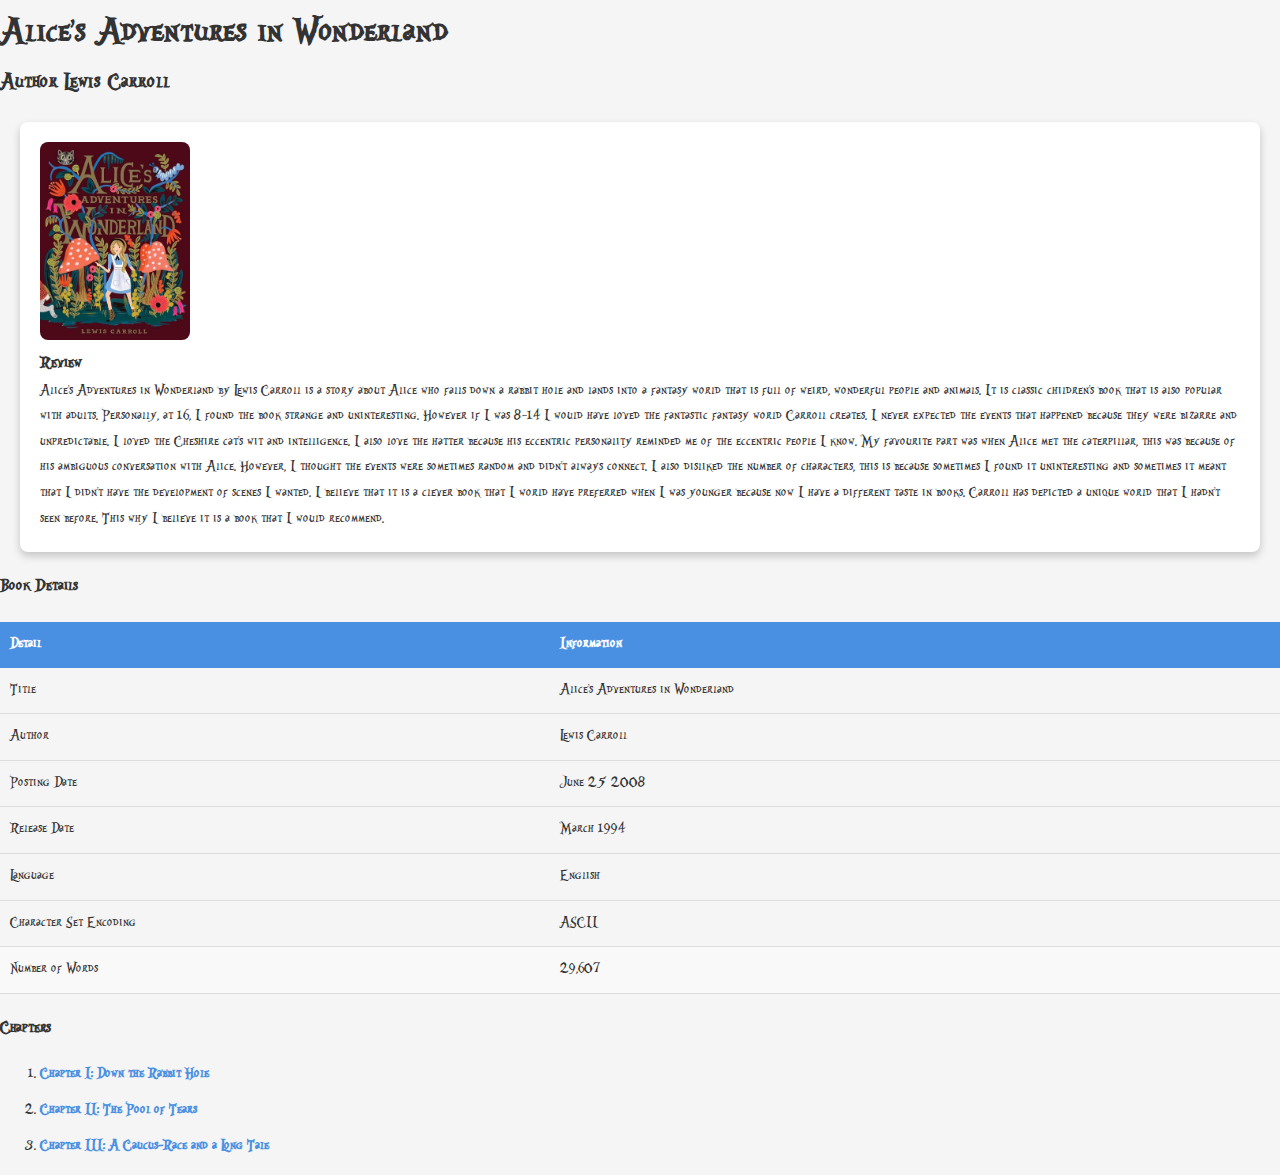
<file: index.html>
<!DOCTYPE html>
<html lang="en">
<head class="head">
    <meta charset="UTF-8" class="head-meta">
    <meta name="viewport" content="width=device-width, initial-scale=1.0" class="head-meta">
    <title class="head-title">Alice's Adventures in Wonderland</title>
    <link rel="stylesheet" href="./CSS/style.css" class="head-stylesheet">
    <link rel="icon" href="./images/favicon/favicon.ico">
</head>
<body class="body">
    <header class="body-header">
        <h1 class="header-title">Alice's Adventures in Wonderland</h1>
        <h2 class="header-author">Author Lewis Carroll</h2>
    </header>
    <main class="body-main">
        <section class="main-section review-section">
            <div class="review">
                <img src="./images/alice_underlands.jpg" alt="Alice image" class="review-image" height="150px" width="150px">
                <div class="review-content">
                    <h3 class="review-heading">Review</h3>
                    <p class="review-paragraph">
                        Alice's Adventures in Wonderland by Lewis Carroll is a story about Alice who falls down a rabbit
                        hole and lands into a fantasy world that is full of weird, wonderful people and animals. It is
                        classic children's book that is also popular with adults. Personally, at 16, I found the book
                        strange and uninteresting.
                        However if I was 8-14 I would have loved the fantastic fantasy world Carroll creates. I never
                        expected the events that happened because they were bizarre and unpredictable. I loved the
                        Cheshire cat's wit and
                        intelligence. I also love the hatter because his eccentric personality reminded me of the
                        eccentric people I know. My favourite part was when Alice met the caterpillar, this was because
                        of his ambiguous conversation with Alice.
                        However, I thought the events were sometimes random and didn't always connect. I also disliked
                        the number of characters, this is because sometimes I found it uninteresting and sometimes it
                        meant that I didn't have the development of scenes I wanted.
                        I believe that it is a clever book that I world have preferred when I was younger because now I
                        have a different taste in books. Carroll has depicted a unique world that I hadn't seen before.
                        This why I believe it is a book that I would recommend.
                    </p>
                </div>
            </div>
        </section>
        <section class="main-section book-details-section">
            <h3 class="book-details-heading">Book Details</h3>
            <table class="book-details-table">
                <thead class="table-header">
                    <tr>
                        <th class="table-header-cell">Detail</th>
                        <th class="table-header-cell">Information</th>
                    </tr>
                </thead>
                <tbody class="table-body">
                    <tr>
                        <td class="table-cell">Title</td>
                        <td class="table-cell">Alice's Adventures in Wonderland</td>
                    </tr>
                    <tr>
                        <td class="table-cell">Author</td>
                        <td class="table-cell">Lewis Carroll</td>
                    </tr>
                    <tr>
                        <td class="table-cell">Posting Date</td>
                        <td class="table-cell">June 25 2008</td>
                    </tr>
                    <tr>
                        <td class="table-cell">Release Date</td>
                        <td class="table-cell">March 1994</td>
                    </tr>
                    <tr>
                        <td class="table-cell">Language</td>
                        <td class="table-cell">English</td>
                    </tr>
                    <tr>
                        <td class="table-cell">Character Set Encoding</td>
                        <td class="table-cell">ASCII</td>
                    </tr>
                    <tr class="collapsed-row">
                        <td class="table-cell">Number of Words</td>
                        <td class="table-cell">29,607</td>
                    </tr>
                </tbody>
            </table>
        </section>
        <section class="main-section chapters-section">
            <h3 class="chapters-heading">Chapters</h3>
            <ol class="chapters-list">
                <li class="chapter-item"><a href="./chapters/chapter1.html" class="chapter-link">Chapter I: Down the Rabbit Hole</a></li>
                <li class="chapter-item"><a href="./chapters/chapter2.html" class="chapter-link">Chapter II: The Pool of Tears</a></li>
                <li class="chapter-item"><a href="./chapters/chapter3.html" class="chapter-link">Chapter III: A Caucus-Race and a Long Tale</a></li>
            </ol>
        </section>
    </main>
</body>
</html>
</file>
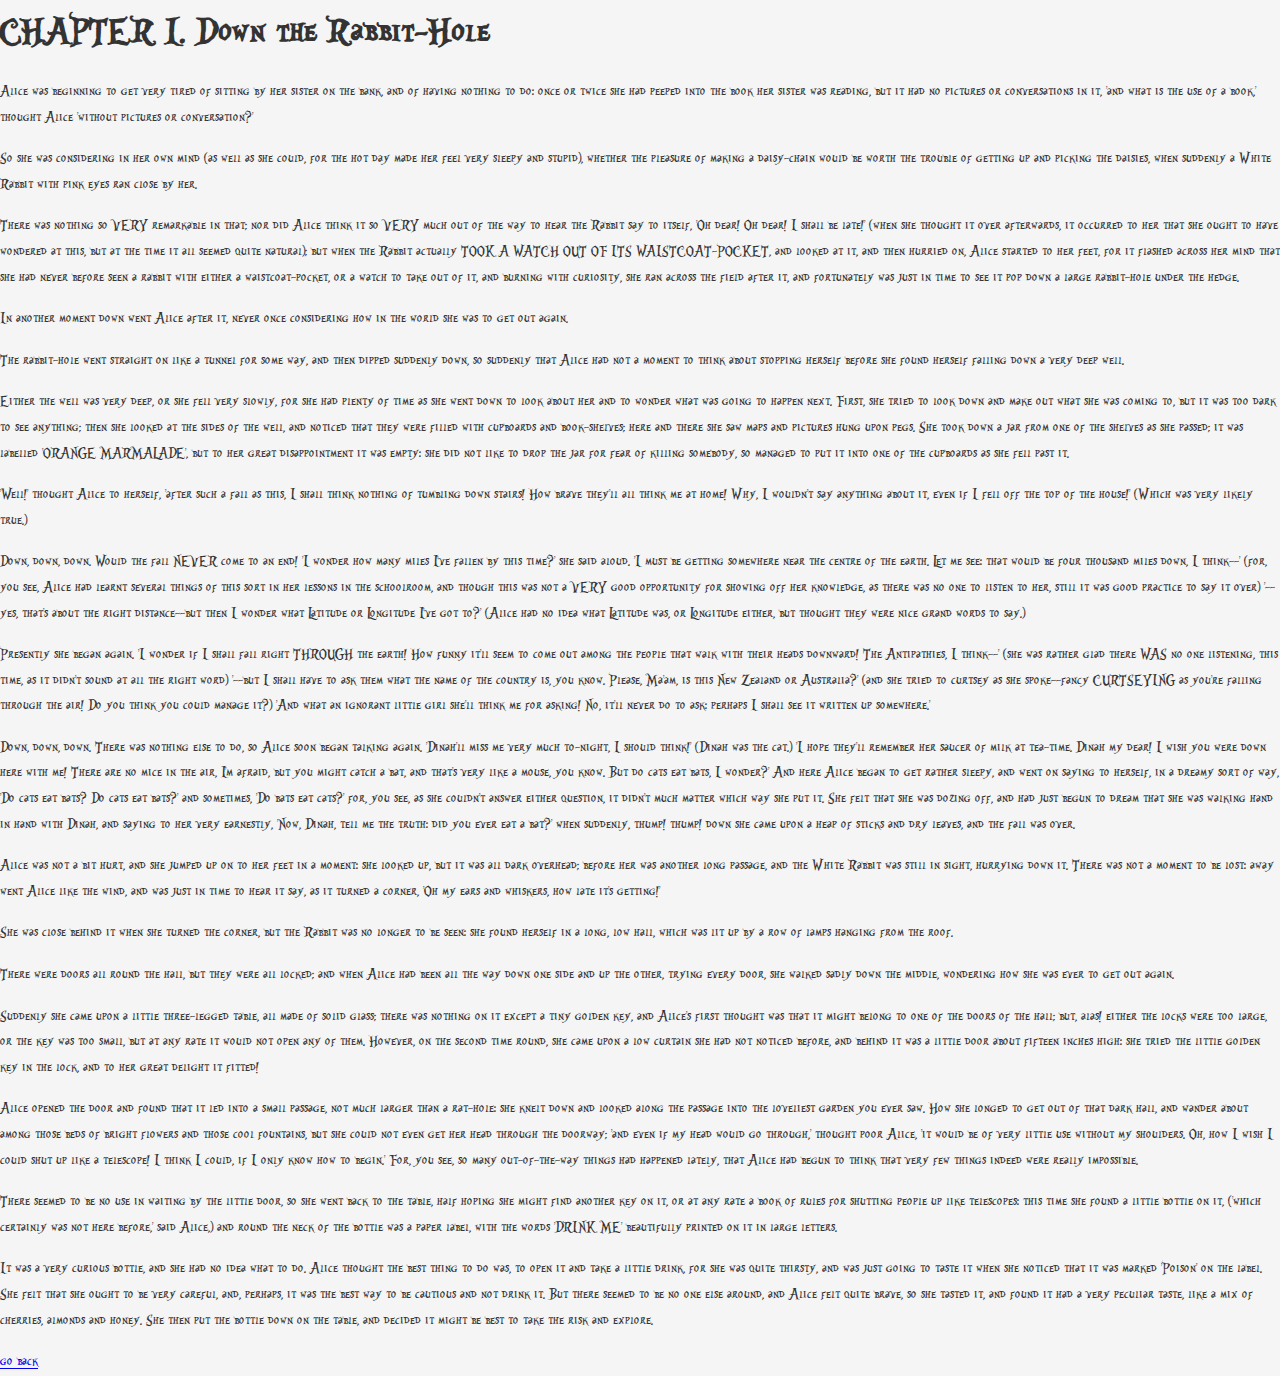
<file: chapters/chapter1.html>
<!DOCTYPE html>
<html lang="en">
<head class="head">
    <meta charset="UTF-8" class="head-meta">
    <meta name="viewport" content="width=device-width, initial-scale=1.0" class="head-meta">
    <title class="head-title">CHAPTER I. Down the Rabbit-Hole</title>
    <link rel="stylesheet" href="../CSS/style.css" class="head-stylesheet">
</head>
<body>
    <header>
       <meta class="header-title">
       <h1 class="header-title">CHAPTER I. Down the Rabbit-Hole</h1> 
    </header>
    <p>Alice was beginning to get very tired of sitting by her sister on the bank, and of having nothing to do: once or twice she had
    peeped into the book her sister was reading, but it had no pictures or conversations in it, 'and what is the use of a book,' thought
    Alice 'without pictures or conversation?'</p>

    <p>So she was considering in her own mind (as well as she could, for the hot day made her feel very sleepy and stupid), whether
    the pleasure of making a daisy-chain would be worth the trouble of getting up and picking the daisies, when suddenly a White
    Rabbit with pink eyes ran close by her.</p>

    <p>There was nothing so VERY remarkable in that; nor did Alice think it so VERY much out of the way to hear the Rabbit say to
    itself, 'Oh dear! Oh dear! I shall be late!' (when she thought it over afterwards, it occurred to her that she ought to have
    wondered at this, but at the time it all seemed quite natural); but when the Rabbit actually TOOK A WATCH OUT OF ITS
    WAISTCOAT-POCKET, and looked at it, and then hurried on, Alice started to her feet, for it flashed across her mind that she had
    never before seen a rabbit with either a waistcoat-pocket, or a watch to take out of it, and burning with curiosity, she ran across
    the field after it, and fortunately was just in time to see it pop down a large rabbit-hole under the hedge.</p>

    <p>In another moment down went Alice after it, never once considering how in the world she was to get out again.</p>

    <p>The rabbit-hole went straight on like a tunnel for some way, and then dipped suddenly down, so suddenly that Alice had not a
    moment to think about stopping herself before she found herself falling down a very deep well.</p>

    <p>Either the well was very deep, or she fell very slowly, for she had plenty of time as she went down to look about her and to
    wonder what was going to happen next. First, she tried to look down and make out what she was coming to, but it was too dark
    to see anything; then she looked at the sides of the well, and noticed that they were filled with cupboards and book-shelves;
    here and there she saw maps and pictures hung upon pegs. She took down a jar from one of the shelves as she passed; it was
    labelled 'ORANGE MARMALADE', but to her great disappointment it was empty: she did not like to drop the jar for fear of killing
    somebody, so managed to put it into one of the cupboards as she fell past it.</p>

    <p>'Well!' thought Alice to herself, 'after such a fall as this, I shall think nothing of tumbling down stairs! How brave they'll all think me
    at home! Why, I wouldn't say anything about it, even if I fell off the top of the house!' (Which was very likely true.)</p>

    <p>Down, down, down. Would the fall NEVER come to an end! 'I wonder how many miles I've fallen by this time?' she said aloud. 'I
    must be getting somewhere near the centre of the earth. Let me see: that would be four thousand miles down, I think--' (for, you
    see, Alice had learnt several things of this sort in her lessons in the schoolroom, and though this was not a VERY good
    opportunity for showing off her knowledge, as there was no one to listen to her, still it was good practice to say it over) '--yes,
    that's about the right distance--but then I wonder what Latitude or Longitude I've got to?' (Alice had no idea what Latitude was, or
    Longitude either, but thought they were nice grand words to say.)</p>

    <p>Presently she began again. 'I wonder if I shall fall right THROUGH the earth! How funny it'll seem to come out among the people
    that walk with their heads downward! The Antipathies, I think--' (she was rather glad there WAS no one listening, this time, as it
    didn't sound at all the right word) '--but I shall have to ask them what the name of the country is, you know. Please, Ma'am, is
    this New Zealand or Australia?' (and she tried to curtsey as she spoke--fancy CURTSEYING as you're falling through the air! Do
    you think you could manage it?) 'And what an ignorant little girl she'll think me for asking! No, it'll never do to ask: perhaps I shall
    see it written up somewhere.'</p>

    <p>Down, down, down. There was nothing else to do, so Alice soon began talking again. 'Dinah'll miss me very much to-night, I
    should think!' (Dinah was the cat.) 'I hope they'll remember her saucer of milk at tea-time. Dinah my dear! I wish you were down
    here with me! There are no mice in the air, I'm afraid, but you might catch a bat, and that's very like a mouse, you know. But do
    cats eat bats, I wonder?' And here Alice began to get rather sleepy, and went on saying to herself, in a dreamy sort of way, 'Do
    cats eat bats? Do cats eat bats?' and sometimes, 'Do bats eat cats?' for, you see, as she couldn't answer either question, it
    didn't much matter which way she put it. She felt that she was dozing off, and had just begun to dream that she was walking
    hand in hand with Dinah, and saying to her very earnestly, 'Now, Dinah, tell me the truth: did you ever eat a bat?' when suddenly,
    thump! thump! down she came upon a heap of sticks and dry leaves, and the fall was over.</p>

    <p>Alice was not a bit hurt, and she jumped up on to her feet in a moment: she looked up, but it was all dark overhead; before her
    was another long passage, and the White Rabbit was still in sight, hurrying down it. There was not a moment to be lost: away
    went Alice like the wind, and was just in time to hear it say, as it turned a corner, 'Oh my ears and whiskers, how late it's getting!'</p>

    <p>She was close behind it when she turned the corner, but the Rabbit was no longer to be seen: she found herself in a long, low
    hall, which was lit up by a row of lamps hanging from the roof.</p>

    <p>There were doors all round the hall, but they were all locked; and when Alice had been all the way down one side and up the
    other, trying every door, she walked sadly down the middle, wondering how she was ever to get out again.</p>

    <p>Suddenly she came upon a little three-legged table, all made of solid glass; there was nothing on it except a tiny golden key, and
    Alice's first thought was that it might belong to one of the doors of the hall; but, alas! either the locks were too large, or the key
    was too small, but at any rate it would not open any of them. However, on the second time round, she came upon a low curtain
    she had not noticed before, and behind it was a little door about fifteen inches high: she tried the little golden key in the lock, and
    to her great delight it fitted!</p>

    <p>Alice opened the door and found that it led into a small passage, not much larger than a rat-hole: she knelt down and looked
    along the passage into the loveliest garden you ever saw. How she longed to get out of that dark hall, and wander about among
    those beds of bright flowers and those cool fountains, but she could not even get her head through the doorway; 'and even if my
    head would go through,' thought poor Alice, 'it would be of very little use without my shoulders. Oh, how I wish I could shut up
    like a telescope! I think I could, if I only know how to begin.' For, you see, so many out-of-the-way things had happened lately,
    that Alice had begun to think that very few things indeed were really impossible.</p>

    <p>There seemed to be no use in waiting by the little door, so she went back to the table, half hoping she might find another key on
    it, or at any rate a book of rules for shutting people up like telescopes: this time she found a little bottle on it, ('which certainly
    was not here before,' said Alice,) and round the neck of the bottle was a paper label, with the words 'DRINK ME' beautifully
    printed on it in large letters.</p>

    <p>It was a very curious bottle, and she had no idea what to do. Alice thought the best thing to do was, to open it and take a little
    drink, for she was quite thirsty, and was just going to taste it when she noticed that it was marked 'Poison' on the label. She felt
    that she ought to be very careful, and, perhaps, it was the best way to be cautious and not drink it. But there seemed to be no
    one else around, and Alice felt quite brave, so she tasted it, and found it had a very peculiar taste, like a mix of cherries, almonds
    and honey. She then put the bottle down on the table, and decided it might be best to take the risk and explore.</p>
    
    <a href="../index.html">go back</a>
</body>
</html>
</file>
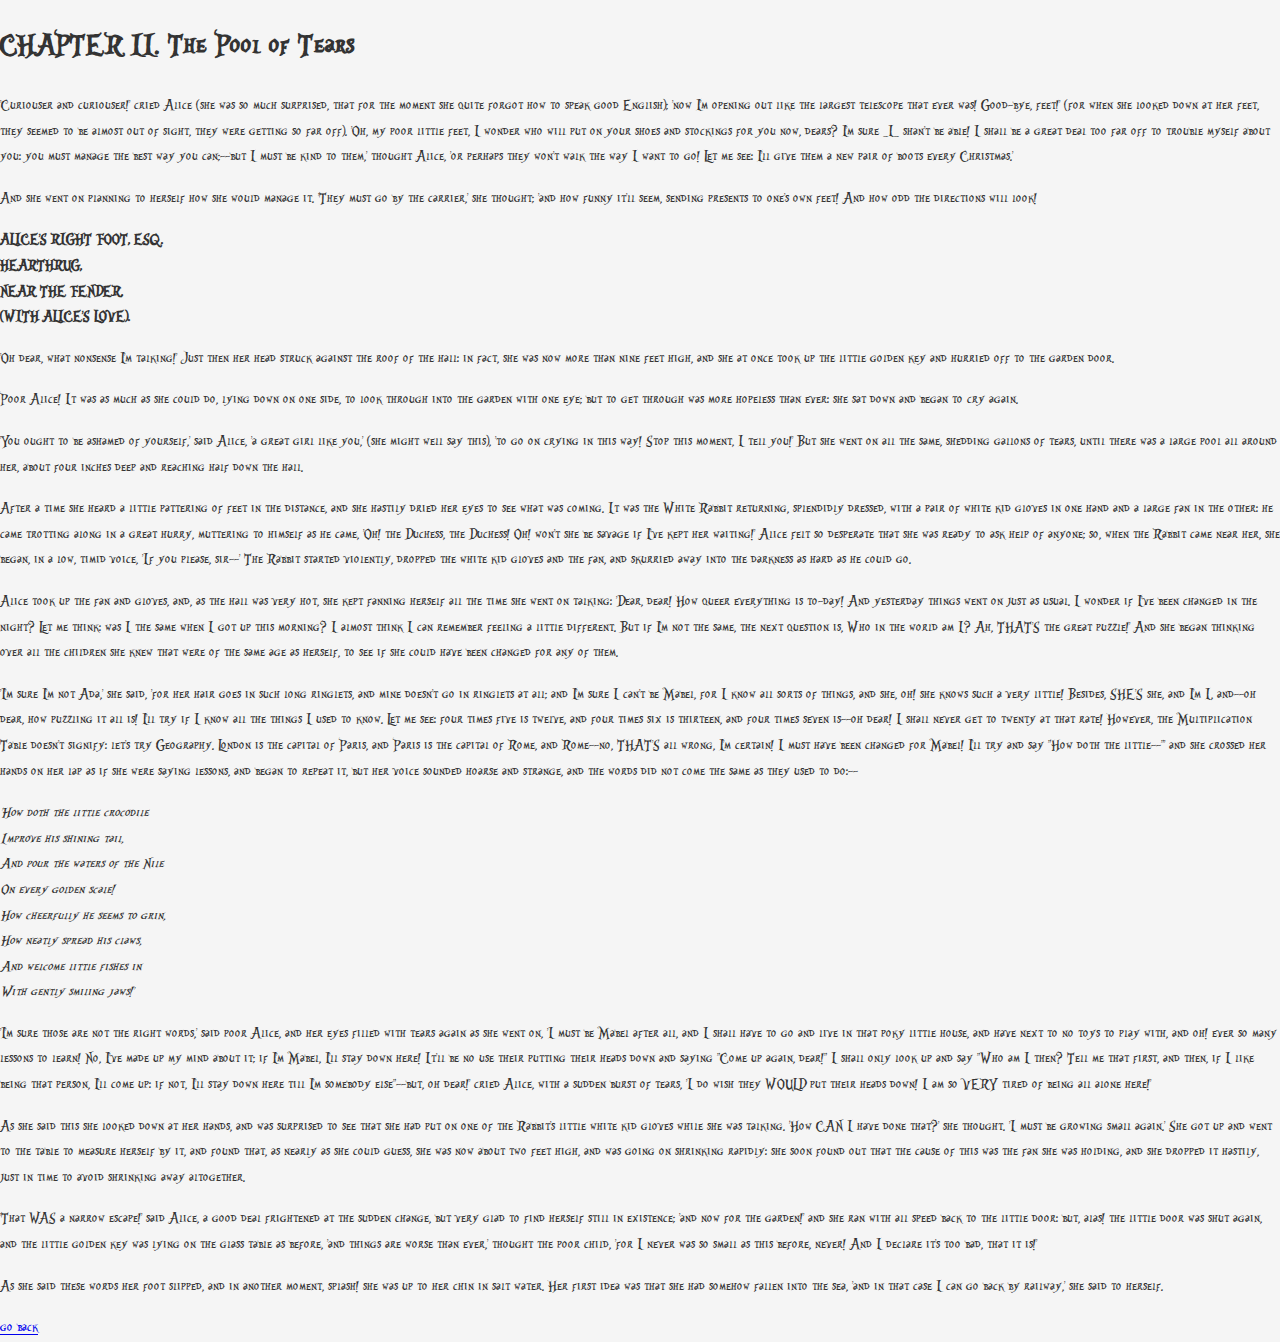
<file: chapters/chapter2.html>
<!DOCTYPE html>
<html lang="en">
<head>
    <meta charset="UTF-8">
    <meta name="viewport" content="width=device-width, initial-scale=1.0">
    <title>CHAPTER II. The Pool of Tears</title>
    <link rel="stylesheet" href="../CSS/style.css">
</head>
<body>
    <header>
        <h1>CHAPTER II. The Pool of Tears</h1>
    </header>
    <p>
        'Curiouser and curiouser!' cried Alice (she was so much surprised, that for the moment she quite forgot how to speak good
        English); 'now I'm opening out like the largest telescope that ever was! Good-bye, feet!' (for when she looked down at her feet,
        they seemed to be almost out of sight, they were getting so far off). 'Oh, my poor little feet, I wonder who will put on your shoes
        and stockings for you now, dears? I'm sure _I_ shan't be able! I shall be a great deal too far off to trouble myself about you: you
        must manage the best way you can;--but I must be kind to them,' thought Alice, 'or perhaps they won't walk the way I want to go!
        Let me see: I'll give them a new pair of boots every Christmas.'
    </p>
    <p>
        And she went on planning to herself how she would manage it. 'They must go by the carrier,' she thought; 'and how funny it'll
        seem, sending presents to one's own feet! And how odd the directions will look!
    </p>
    <p>
        <strong>
            ALICE'S RIGHT FOOT, ESQ.<br>
            HEARTHRUG,<br>
            NEAR THE FENDER,<br>
            (WITH ALICE'S LOVE).
        </strong>
    </p>
    <p>
        'Oh dear, what nonsense I'm talking!' Just then her head struck against the roof of the hall: in fact, she was now more than nine
        feet high, and she at once took up the little golden key and hurried off to the garden door.
    </p>
    <p>
        Poor Alice! It was as much as she could do, lying down on one side, to look through into the garden with one eye; but to get
        through was more hopeless than ever: she sat down and began to cry again.
    </p>
    <p>
        'You ought to be ashamed of yourself,' said Alice, 'a great girl like you,' (she might well say this), 'to go on crying in this way!
        Stop this moment, I tell you!' But she went on all the same, shedding gallons of tears, until there was a large pool all around her,
        about four inches deep and reaching half down the hall.
    </p>
    <p>
        After a time she heard a little pattering of feet in the distance, and she hastily dried her eyes to see what was coming. It was the
        White Rabbit returning, splendidly dressed, with a pair of white kid gloves in one hand and a large fan in the other: he came
        trotting along in a great hurry, muttering to himself as he came, 'Oh! the Duchess, the Duchess! Oh! won't she be savage if I've
        kept her waiting!' Alice felt so desperate that she was ready to ask help of anyone; so, when the Rabbit came near her, she
        began, in a low, timid voice, 'If you please, sir--' The Rabbit started violently, dropped the white kid gloves and the fan, and
        skurried away into the darkness as hard as he could go.
    </p>
    <p>
        Alice took up the fan and gloves, and, as the hall was very hot, she kept fanning herself all the time she went on talking: 'Dear,
        dear! How queer everything is to-day! And yesterday things went on just as usual. I wonder if I've been changed in the night? Let
        me think: was I the same when I got up this morning? I almost think I can remember feeling a little different. But if I'm not the
        same, the next question is, Who in the world am I? Ah, THAT'S the great puzzle!' And she began thinking over all the children
        she knew that were of the same age as herself, to see if she could have been changed for any of them.
    </p>
    <p>
        'I'm sure I'm not Ada,' she said, 'for her hair goes in such long ringlets, and mine doesn't go in ringlets at all; and I'm sure I can't
        be Mabel, for I know all sorts of things, and she, oh! she knows such a very little! Besides, SHE'S she, and I'm I, and--oh dear,
        how puzzling it all is! I'll try if I know all the things I used to know. Let me see: four times five is twelve, and four times six is
        thirteen, and four times seven is--oh dear! I shall never get to twenty at that rate! However, the Multiplication Table doesn't
        signify: let's try Geography. London is the capital of Paris, and Paris is the capital of Rome, and Rome--no, THAT'S all wrong, I'm
        certain! I must have been changed for Mabel! I'll try and say "How doth the little--"' and she crossed her hands on her lap as if
        she were saying lessons, and began to repeat it, but her voice sounded hoarse and strange, and the words did not come the
        same as they used to do:--
    </p>
    <p>
        <em>
            'How doth the little crocodile<br>
            Improve his shining tail,<br>
            And pour the waters of the Nile<br>
            On every golden scale!<br>
            How cheerfully he seems to grin,<br>
            How neatly spread his claws,<br>
            And welcome little fishes in<br>
            With gently smiling jaws!'
        </em>
    </p>
    <p>
        'I'm sure those are not the right words,' said poor Alice, and her eyes filled with tears again as she went on, 'I must be Mabel
        after all, and I shall have to go and live in that poky little house, and have next to no toys to play with, and oh! ever so many
        lessons to learn! No, I've made up my mind about it; if I'm Mabel, I'll stay down here! It'll be no use their putting their heads down
        and saying "Come up again, dear!" I shall only look up and say "Who am I then? Tell me that first, and then, if I like being that
        person, I'll come up: if not, I'll stay down here till I'm somebody else"--but, oh dear!' cried Alice, with a sudden burst of tears, 'I do
        wish they WOULD put their heads down! I am so VERY tired of being all alone here!'
    </p>
    <p>
        As she said this she looked down at her hands, and was surprised to see that she had put on one of the Rabbit's little white kid
        gloves while she was talking. 'How CAN I have done that?' she thought. 'I must be growing small again.' She got up and went to
        the table to measure herself by it, and found that, as nearly as she could guess, she was now about two feet high, and was
        going on shrinking rapidly: she soon found out that the cause of this was the fan she was holding, and she dropped it hastily, just
        in time to avoid shrinking away altogether.
    </p>
    <p>
        'That WAS a narrow escape!' said Alice, a good deal frightened at the sudden change, but very glad to find herself still in
        existence; 'and now for the garden!' and she ran with all speed back to the little door: but, alas! the little door was shut again,
        and the little golden key was lying on the glass table as before, 'and things are worse than ever,' thought the poor child, 'for I
        never was so small as this before, never! And I declare it's too bad, that it is!'
    </p>
    <p>
        As she said these words her foot slipped, and in another moment, splash! she was up to her chin in salt water. Her first idea was
        that she had somehow fallen into the sea, 'and in that case I can go back by railway,' she said to herself.
    </p>
    <a href="../index.html">go back</a>
</body>
</html>
</file>
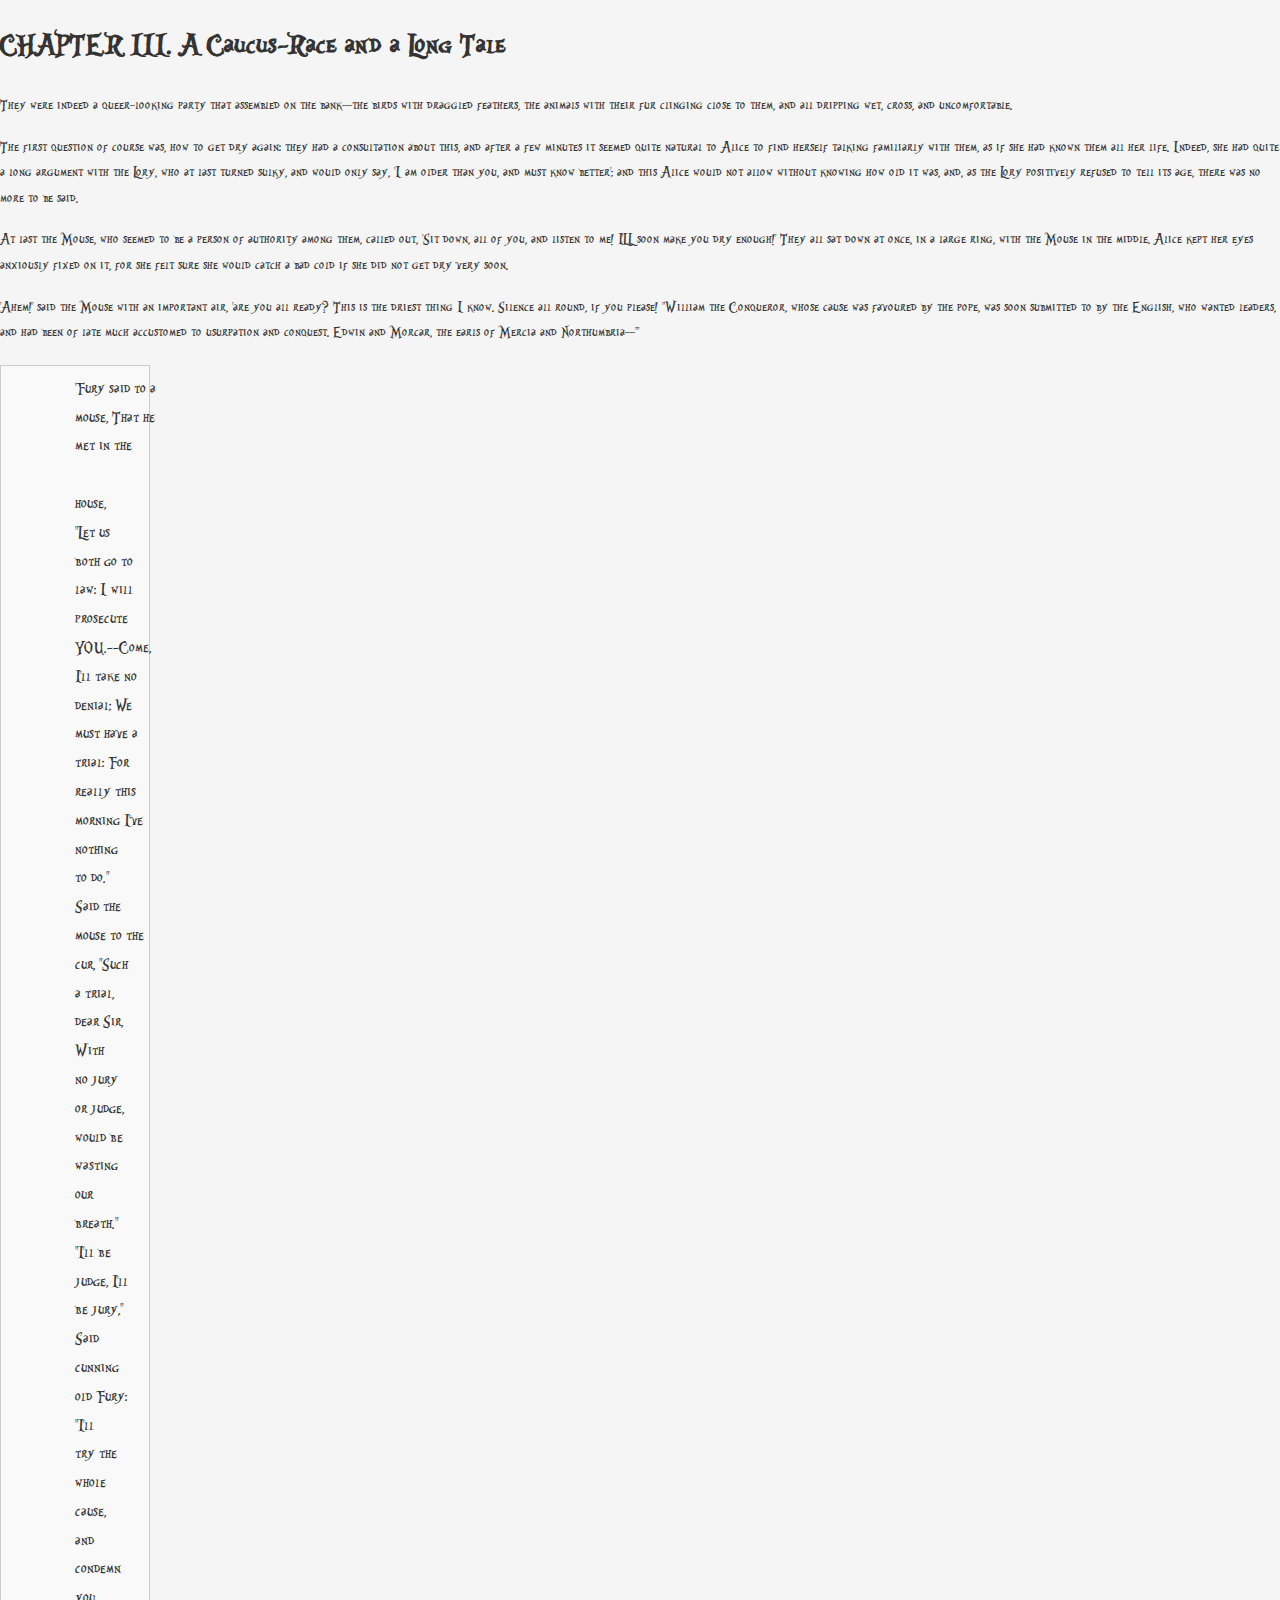
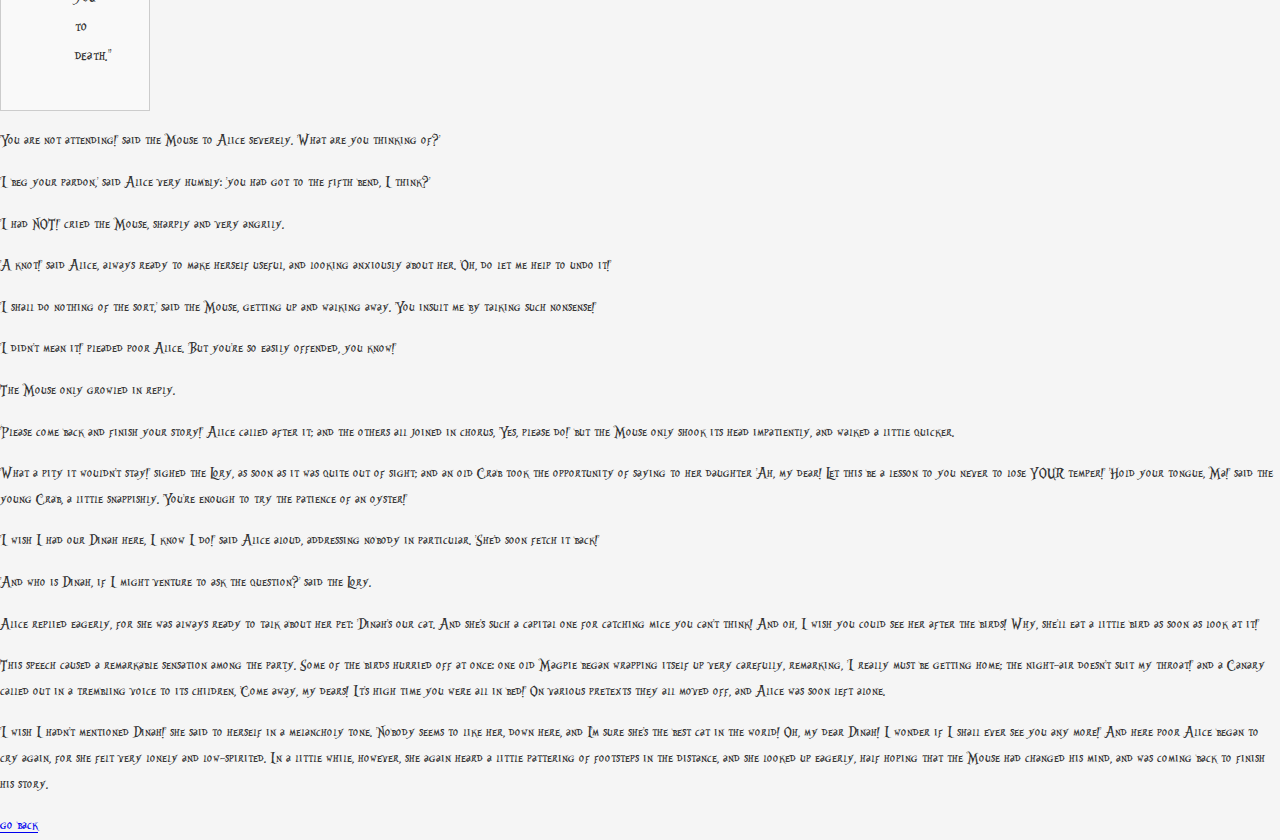
<file: chapters/chapter3.html>
<!DOCTYPE html>
<html lang="es">
<head>
    <meta charset="UTF-8">
    <meta name="viewport" content="width=device-width, initial-scale=1.0">
    <title>CHAPTER III. A Caucus-Race and a Long Tale</title>
    <link rel="stylesheet" href="../CSS/style.css">
</head>
<body>

    <div class="chapter">
        <h1 class="chapter-title">CHAPTER III. A Caucus-Race and a Long Tale</h1>
        <div class="text-content">
            <p>They were indeed a queer-looking party that assembled on the bank--the birds with draggled feathers, the animals with their fur clinging close to them, and all dripping wet, cross, and uncomfortable.</p>
            <p>The first question of course was, how to get dry again: they had a consultation about this, and after a few minutes it seemed quite natural to Alice to find herself talking familiarly with them, as if she had known them all her life. Indeed, she had quite a long argument with the Lory, who at last turned sulky, and would only say, 'I am older than you, and must know better'; and this Alice would not allow without knowing how old it was, and, as the Lory positively refused to tell its age, there was no more to be said.</p>
            <p>At last the Mouse, who seemed to be a person of authority among them, called out, 'Sit down, all of you, and listen to me! I'LL soon make you dry enough!' They all sat down at once, in a large ring, with the Mouse in the middle. Alice kept her eyes anxiously fixed on it, for she felt sure she would catch a bad cold if she did not get dry very soon.</p>
            <p>'Ahem!' said the Mouse with an important air, 'are you all ready? This is the driest thing I know. Silence all round, if you please! "William the Conqueror, whose cause was favoured by the pope, was soon submitted to by the English, who wanted leaders, and had been of late much accustomed to usurpation and conquest. Edwin and Morcar, the earls of Mercia and Northumbria--"' </p>
            <pre class="narrow-column">
                'Fury said to a
                mouse, That he
                met in the

                house,
                "Let us
                both go to
                law: I will
                prosecute
                YOU.--Come,
                I'll take no
                denial; We
                must have a
                trial: For
                really this
                morning I've
                nothing
                to do."
                Said the
                mouse to the
                cur, "Such
                a trial,
                dear Sir,
                With
                no jury
                or judge,
                would be
                wasting
                our
                breath."
                "I'll be
                judge, I'll
                be jury,"
                Said
                cunning
                old Fury:
                "I'll
                try the
                whole
                cause,
                and
                condemn
                you
                to
                death."
            </pre>
            <p>'You are not attending!' said the Mouse to Alice severely. 'What are you thinking of?'</p>
            <p>'I beg your pardon,' said Alice very humbly: 'you had got to the fifth bend, I think?'</p>
            <p>'I had NOT!' cried the Mouse, sharply and very angrily.</p>
            <p>'A knot!' said Alice, always ready to make herself useful, and looking anxiously about her. 'Oh, do let me help to undo it!'</p>
            <p>'I shall do nothing of the sort,' said the Mouse, getting up and walking away. 'You insult me by talking such nonsense!'</p>
            <p>'I didn't mean it!' pleaded poor Alice. 'But you're so easily offended, you know!'</p>
            <p>The Mouse only growled in reply.</p>
            <p>'Please come back and finish your story!' Alice called after it; and the others all joined in chorus, 'Yes, please do!' but the Mouse only shook its head impatiently, and walked a little quicker.</p>
            <p>'What a pity it wouldn't stay!' sighed the Lory, as soon as it was quite out of sight; and an old Crab took the opportunity of saying to her daughter 'Ah, my dear! Let this be a lesson to you never to lose YOUR temper!' 'Hold your tongue, Ma!' said the young Crab, a little snappishly. 'You're enough to try the patience of an oyster!'</p>
            <p>'I wish I had our Dinah here, I know I do!' said Alice aloud, addressing nobody in particular. 'She'd soon fetch it back!'</p>
            <p>'And who is Dinah, if I might venture to ask the question?' said the Lory.</p>
            <p>Alice replied eagerly, for she was always ready to talk about her pet: 'Dinah's our cat. And she's such a capital one for catching mice you can't think! And oh, I wish you could see her after the birds! Why, she'll eat a little bird as soon as look at it!'</p>
            <p>This speech caused a remarkable sensation among the party. Some of the birds hurried off at once: one old Magpie began wrapping itself up very carefully, remarking, 'I really must be getting home; the night-air doesn't suit my throat!' and a Canary called out in a trembling voice to its children, 'Come away, my dears! It's high time you were all in bed!' On various pretexts they all moved off, and Alice was soon left alone.</p>
            <p>'I wish I hadn't mentioned Dinah!' she said to herself in a melancholy tone. 'Nobody seems to like her, down here, and I'm sure she's the best cat in the world! Oh, my dear Dinah! I wonder if I shall ever see you any more!' And here poor Alice began to cry again, for she felt very lonely and low-spirited. In a little while, however, she again heard a little pattering of footsteps in the distance, and she looked up eagerly, half hoping that the Mouse had changed his mind, and was coming back to finish his story.</p>
        </div>
    </div>
    <a href="../index.html">go back</a>
</body>
</html>
</file>
<file: CSS/style.css>
@font-face {
    font-family: 'AliciaWonderland';
    src: url('../fonts/Alice_in_Wonderland_3.ttf') format('truetype');
    font-weight: normal;
    font-style: normal;
}

body {
    font-family: 'AliciaWonderland', Arial, sans-serif;
    margin: 0;
    padding: 0;
    line-height: 1.6;
    background-color: #f5f5f5;
    color: #333;
}

.header {
    text-align: left;
    background-color: #4a90e2;
    color: white;
    padding: 20px 0;
}

.header-title {
    font-family: 'AliciaWonderland', serif;
    font-size: 2.5em;
    margin: 0;
}

.header-author {
    font-family: 'AliciaWonderland', serif;
    font-size: 1.5em;
    margin: 0;
}

.review-section {
    display: flex;
    align-items: flex-start;
    padding: 20px;
    background: white;
    margin: 20px;
    border-radius: 8px;
    box-shadow: 0 4px 8px rgba(0, 0, 0, 0.2);
}

.review-image {
    margin-right: 20px;
    width: 150px;
    height: auto;
    border-radius: 8px;
}

.review-heading {
    font-family: 'AliciaWonderland', serif;
    margin: 0;
}

.review-paragraph {
    font-family: 'AliciaWonderland', serif;
    color: #333;
    margin: 0;
}

.book-details-table {
    width: 100%;
    border-collapse: collapse;
    margin: 20px 0;
}

.table-header-cell {
    background-color: #4a90e2;
    color: white;
    padding: 10px;
    text-align: left;
}

.table-cell {
    padding: 10px;
    text-align: left;
    border-bottom: 1px solid #ddd;
}

.table-body .collapsed-row:nth-child(odd) {
    background-color: #f9f9f9;
}

.table-body .collapsed-row:hover {
    background-color: #d9e8ff;
}

.collapsed {
    display: none;
}

/* List Styles */
.chapters-list {
    padding-left: 40px;
}

.chapter-item {
    margin: 10px 0;
}

.chapter-link {
    text-decoration: none;
    color: #4a90e2;
    font-weight: bold;
}

.chapter-link:hover {
    color: #d9534f;
}

.narrow-column {
    width: 10%;
    margin: 0 left;
    text-align: left;
    font-family: 'AliciaWonderland', serif;
    line-height: 1.6;
    font-size: 18px;
    background-color: #f9f9f9;
    padding: 10px;
    border: 1px solid #ccc;
}
</file>
